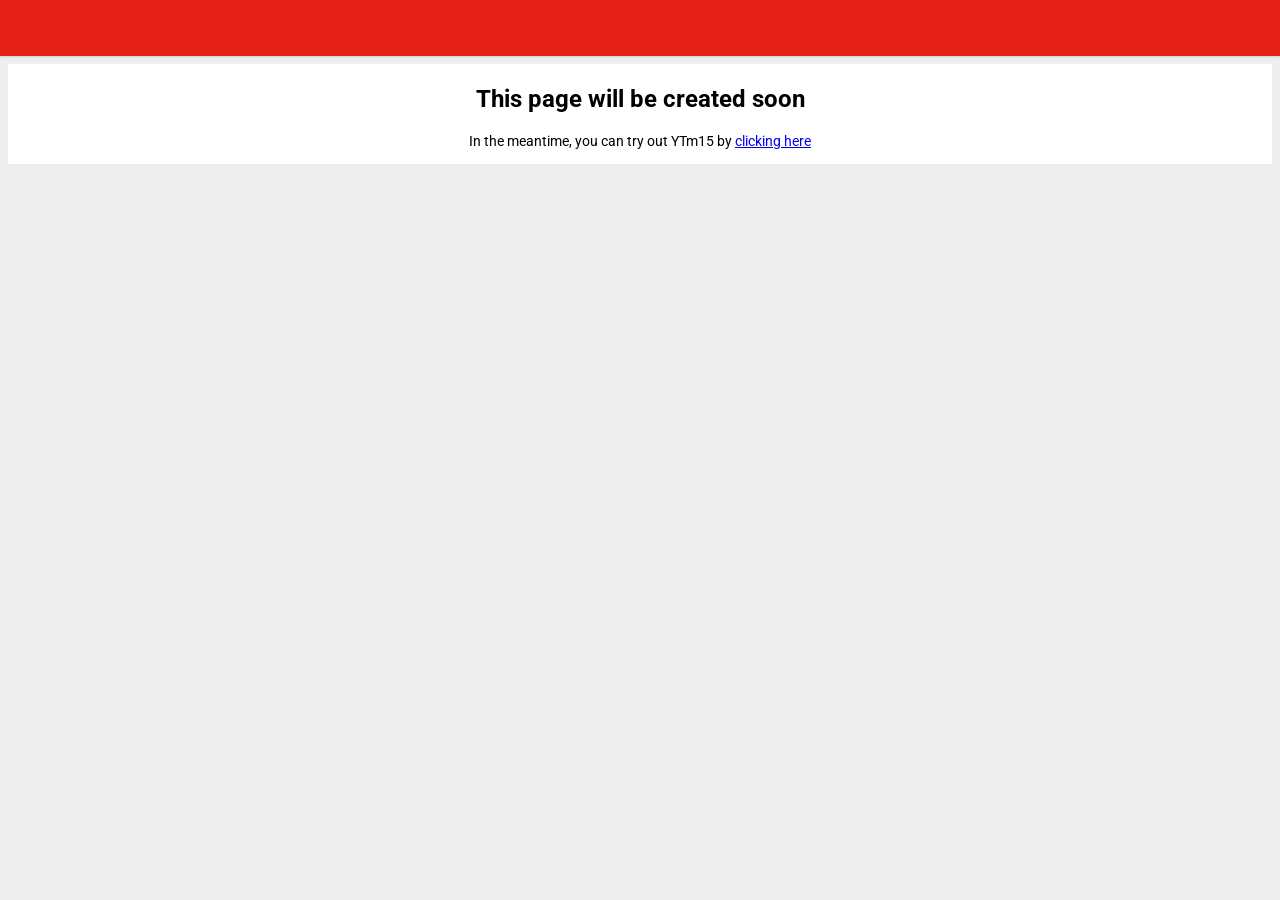
<file: index.html>
<!DOCTYPE html>
<html>
  <head>
    <meta http-equiv="content-type" content="text/html;charset=utf-8">
    <meta name="viewport" content="width=device-width, initial-scale=1.0, minimum-scale=1.0, maximum-scale=1.0, user-scalable=no">
    <meta charset="UTF-8">
    <title>2015YouTube</title>
    <link rel="icon" href="favicon-vflz7uhzw.ico" type="image/x-icon">
    <link rel="shortcut-icon" href="favicon-vflz7uhzw.ico" type="image/x-icon">
    <link rel="manifest" href="/webmanifest.json">
    <link rel="apple-touch-icon" sizes="192x192" href="/android-chrome-192.png">
    <meta name="theme-color" content="#BA1B12">
    <style type="text/css">
    @import url('https://fonts.googleapis.com/css2?family=Roboto:ital,wght@0,100;0,300;0,400;0,500;0,700;0,900;1,100;1,300;1,400;1,500;1,700;1,900&display=swap');
    body {
        margin: 0;  
        text-align: center;
        background-color: #eee;
    }
    html {
        font-family: "Roboto",Arial,Sans-serif;  
    }
    </style>
  </head>
  <body>
    <div style="display: block;height: 56px;box-shadow: 0px 1px 2px rgba(0,0,0,0.15);background-color: #e62117;"></div>
    <div style="background: white; margin: 8px; padding: 1px 8px;">
    <!-- <h2>We're currently working on this page</h2> -->
    <h2>This page will be created soon</h2>
    <!-- <p>Please check back later</p> -->
    <p style="font-size: 14px;">In the meantime, you can try out YTm15 by <a href="https://ytm15.github.io/app/">clicking here</a></p>
    </div>
  </body>
</html>
</file>
